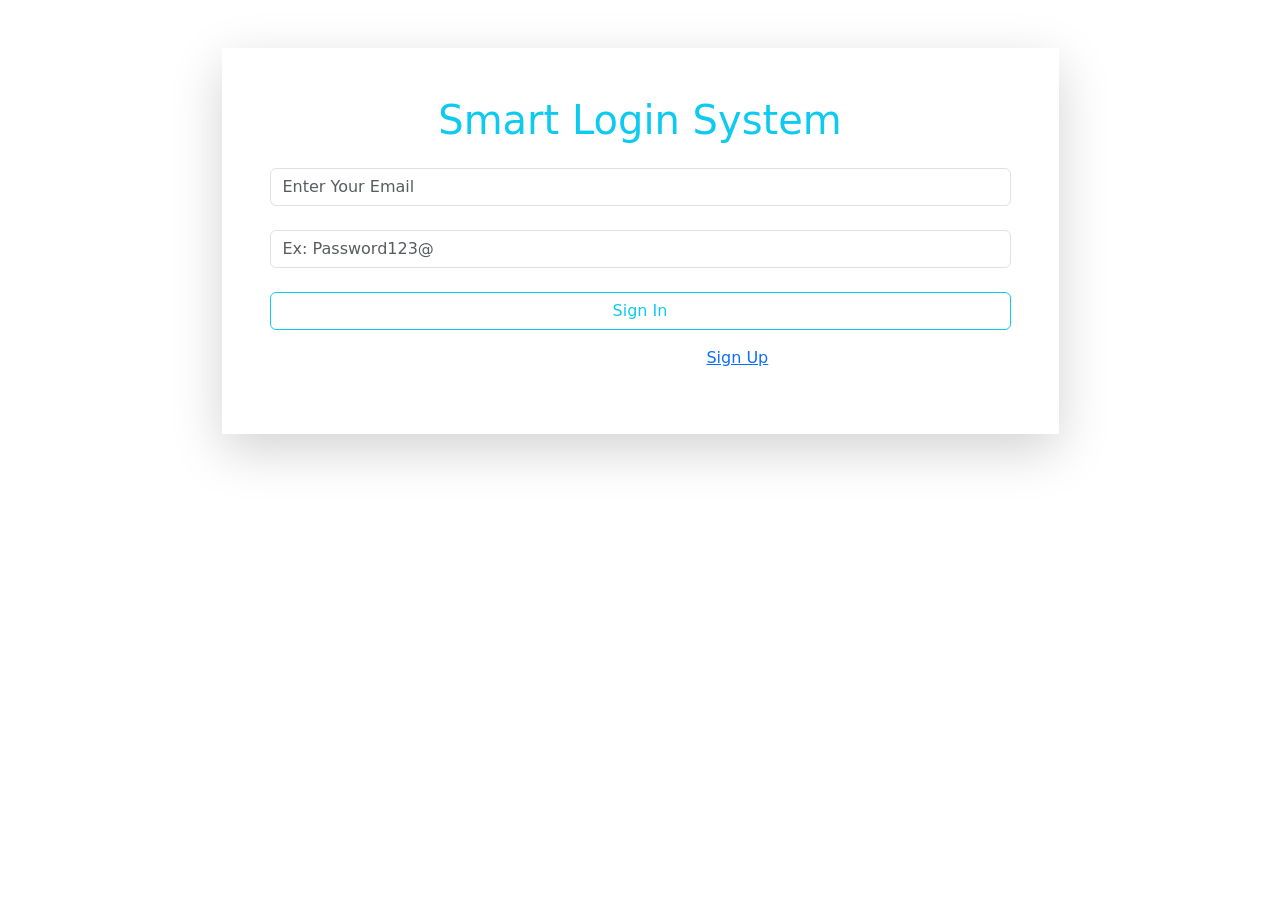
<file: sign in/index.html>
<!DOCTYPE html>
<html lang="en">
<head>
    <meta charset="UTF-8">
    <meta name="viewport" content="width=device-width, initial-scale=1.0">
    <title>Login</title>
    <link rel="stylesheet" href="./style.css">
    <link rel="stylesheet" href="../bootstrap-5.3.3-dist/css/bootstrap.min.css">
</head>
<body>
  <form id="loginForm" class="login-form">
    <div class="container mx-auto my-5 text-center">
        <div class="group shadow-lg mx-auto w-75 p-5">
            <h1 class="text-info mb-4">Smart Login System</h1>

            <input class="form-control mb-4" type="email" name="useremail" id="loginEmail" placeholder="Enter Your Email">
            <input class="form-control mb-4" type="password" name="userpassword" id="loginPassword" placeholder="Ex: Password123@">

            <div class="alert alert-danger d-none" id="loginAlert">InCorrect Email Or Password</div>
            <div class="alert alert-success d-none" id="loginSuccessAlert">Success You 're Logged In</div>

            <button class="btn btn-outline-info w-100">Sign In</button>

            <p class="text-white mt-3">Don't have an account? <a href="../sign up/index.html">Sign Up</a></p>
        </div>
    </div>
</form>




    <script src="../bootstrap-5.3.3-dist/js/bootstrap.bundle.min.js"></script>
    <script src="./index.js"></script>
</body>
</html>
</file>
<file: sign in/style.css>
.gradient-custom {
    /* fallback for old browsers */
    background: #6a11cb;
    
    /* Chrome 10-25, Safari 5.1-6 */
    background: -webkit-linear-gradient(to right, rgba(106, 17, 203, 1), rgba(37, 117, 252, 1));
    
    /* W3C, IE 10+/ Edge, Firefox 16+, Chrome 26+, Opera 12+, Safari 7+ */
    background: linear-gradient(to right, rgba(106, 17, 203, 1), rgba(37, 117, 252, 1))
    }
</file>
